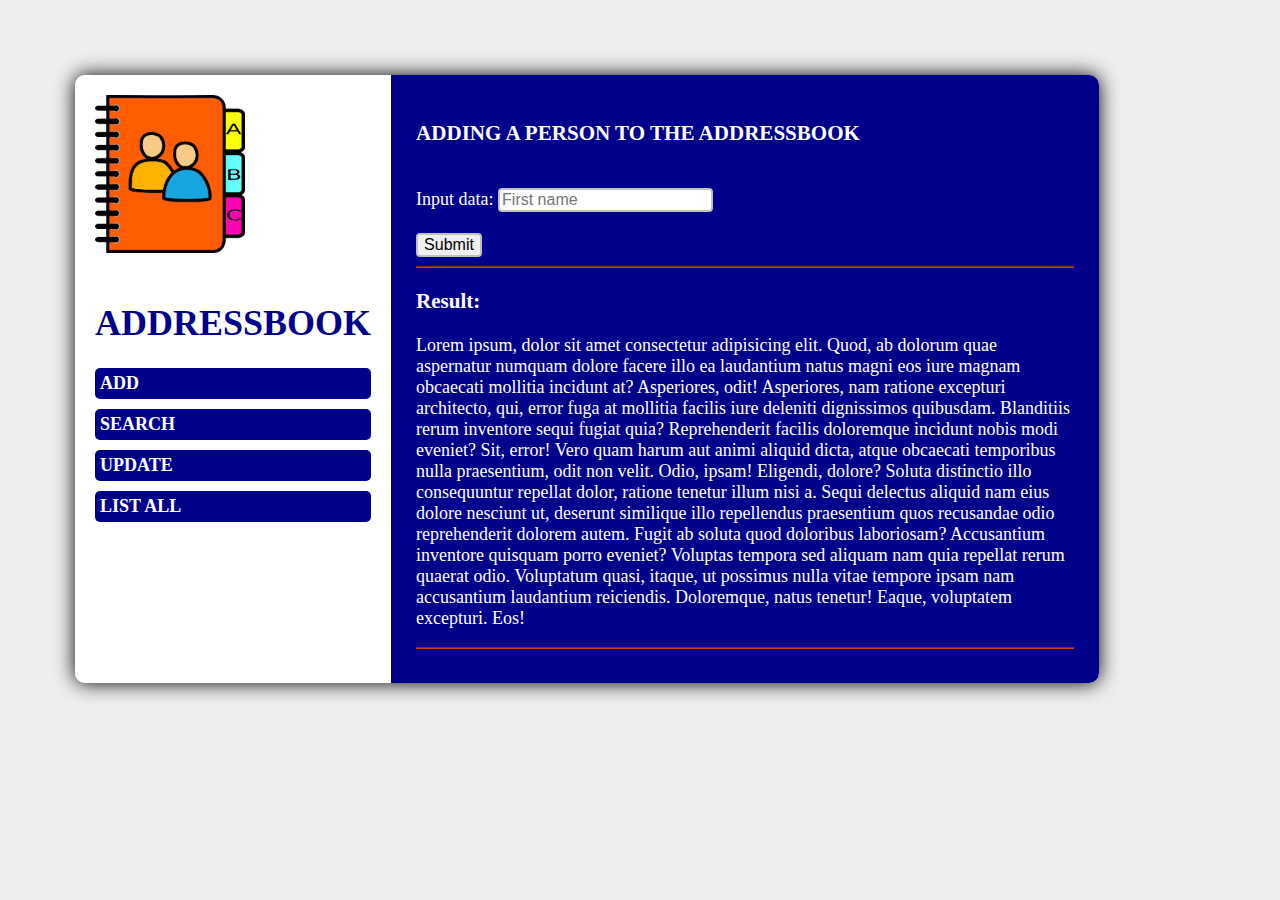
<file: addressbook_html/index.html>
<!DOCTYPE html>
<!-- Johan Adamsson -->
<html lang="en">
<head>
	<meta charset="UTF-8">
	<meta content="IE=edge" http-equiv="X-UA-Compatible">
	<meta content="width=device-width, initial-scale=1.0" name="viewport">
	<link href="style.css" rel="stylesheet" type="text/css">
	<title>Addressbook</title>
</head>
<body>
	<!-- Wrapper - encloses the whole document -->
	<div class="wrapper">
		<!-- Creating a left column to structure the page -->
		<div class="left-column">
			<!-- Nice image of a an addressbook -->
			<img alt="Logotype" src="images/addressbook.png" title=
			"Stavas härliga logga">
			<h1>ADDRESSBOOK</h1><!-- Hyperlinks -->
			<ul>
				<li>
					<a href="index.html">ADD</a>
				</li>
				<li>
					<a href="search.html">SEARCH</a>
				</li>
				<li>
					<a href="update.html">UPDATE</a>
				</li>
				<li>
					<a href="list.html">LIST ALL</a>
				</li>
			</ul>
		</div><!-- Creating a right column to structure the page -->
		<div class="right-column">
			<!-- Creating two sections -->
			<section>
				<h3>ADDING A PERSON TO THE ADDRESSBOOK</h3><br>
				<!-- Form for input of data, searching, adding, updating -->
				<form>
					<label for="name">Input data:</label> <input id="name" name="name"
					placeholder="First name" required="" type="text"><br>
					<br>
					<input type="submit" value="Submit">
				</form><!-- Horizontal row -->
				<hr>
			</section>
			<section>
				<h3>Result:</h3>
				<p>Lorem ipsum, dolor sit amet consectetur adipisicing elit. Quod, ab
				dolorum quae aspernatur numquam dolore facere illo ea laudantium natus
				magni eos iure magnam obcaecati mollitia incidunt at? Asperiores, odit!
				Asperiores, nam ratione excepturi architecto, qui, error fuga at mollitia
				facilis iure deleniti dignissimos quibusdam. Blanditiis rerum inventore
				sequi fugiat quia? Reprehenderit facilis doloremque incidunt nobis modi
				eveniet? Sit, error! Vero quam harum aut animi aliquid dicta, atque
				obcaecati temporibus nulla praesentium, odit non velit. Odio, ipsam!
				Eligendi, dolore? Soluta distinctio illo consequuntur repellat dolor,
				ratione tenetur illum nisi a. Sequi delectus aliquid nam eius dolore
				nesciunt ut, deserunt similique illo repellendus praesentium quos
				recusandae odio reprehenderit dolorem autem. Fugit ab soluta quod doloribus
				laboriosam? Accusantium inventore quisquam porro eveniet? Voluptas tempora
				sed aliquam nam quia repellat rerum quaerat odio. Voluptatum quasi, itaque,
				ut possimus nulla vitae tempore ipsam nam accusantium laudantium
				reiciendis. Doloremque, natus tenetur! Eaque, voluptatem excepturi.
				Eos!</p>
			</section><!-- Horizontal row -->
			<hr>
		</div>
	</div>
</body>
</html>
</file>
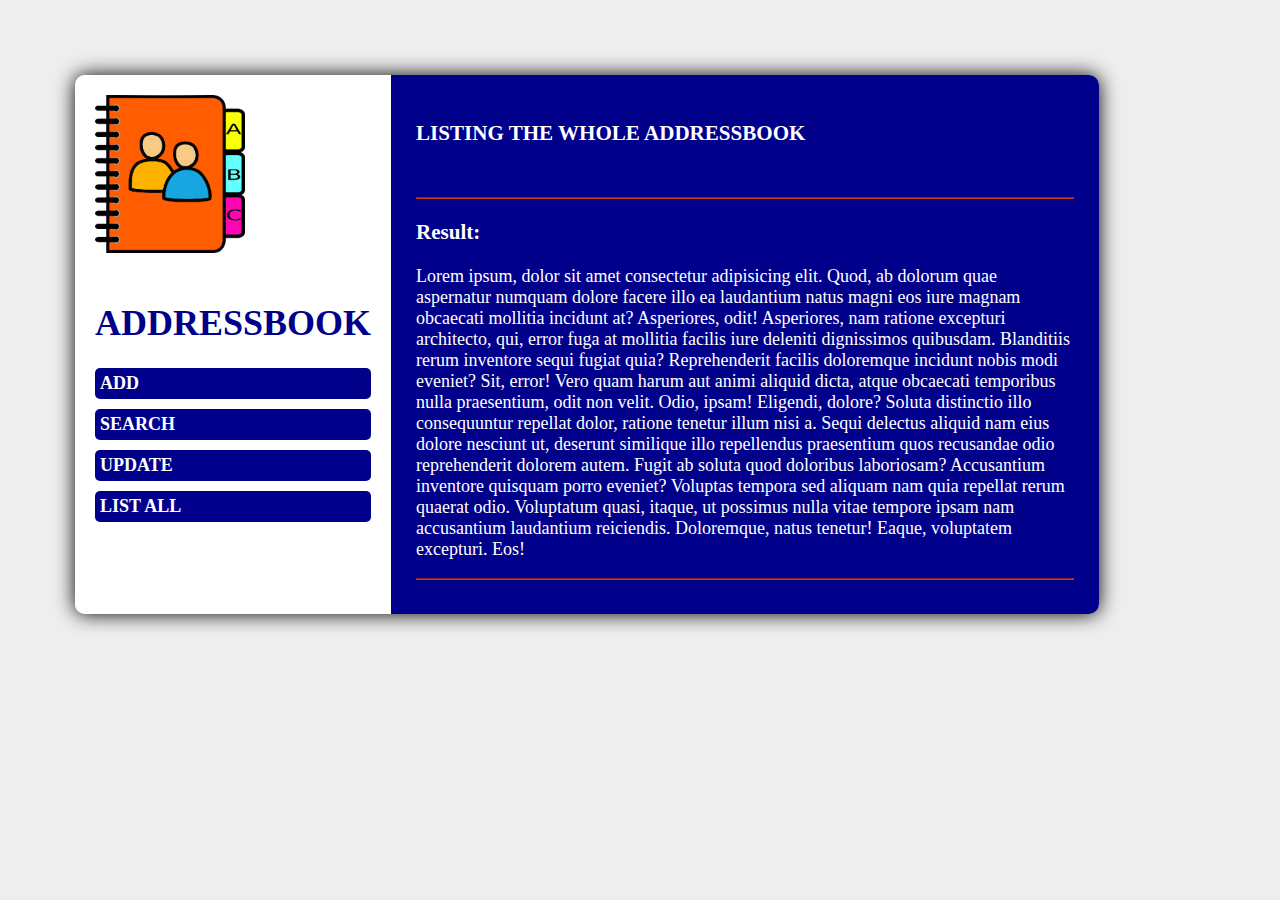
<file: addressbook_html/list.html>
<!DOCTYPE html>
<!-- Johan Adamsson -->
<html lang="en">
<head>
	<meta charset="UTF-8">
	<meta content="IE=edge" http-equiv="X-UA-Compatible">
	<meta content="width=device-width, initial-scale=1.0" name="viewport">
	<link href="style.css" rel="stylesheet" type="text/css">
	<title>Addressbook</title>
</head>
<body>
	<!-- Wrapper - encloses the whole document -->
	<div class="wrapper">
		<!-- Creating a left column to structure the page -->
		<div class="left-column">
			<!-- Nice image of a an addressbook -->
			<img alt="Logotype" src="images/addressbook.png" title=
			"Stavas härliga logga">
			<h1>ADDRESSBOOK</h1><!-- Hyperlinks -->
			<ul>
				<li>
					<a href="index.html">ADD</a>
				</li>
				<li>
					<a href="search.html">SEARCH</a>
				</li>
				<li>
					<a href="update.html">UPDATE</a>
				</li>
				<li>
					<a href="list.html">LIST ALL</a>
				</li>
			</ul>
		</div><!-- Creating a right column to structure the page -->
		<div class="right-column">
			<!-- Creating two sections -->
			<section>
				<h3>LISTING THE WHOLE ADDRESSBOOK</h3><br>
				<!-- Horizontal row -->
				<hr>
			</section>
			<section>
				<h3>Result:</h3>
				<p>Lorem ipsum, dolor sit amet consectetur adipisicing elit. Quod, ab
				dolorum quae aspernatur numquam dolore facere illo ea laudantium natus
				magni eos iure magnam obcaecati mollitia incidunt at? Asperiores, odit!
				Asperiores, nam ratione excepturi architecto, qui, error fuga at mollitia
				facilis iure deleniti dignissimos quibusdam. Blanditiis rerum inventore
				sequi fugiat quia? Reprehenderit facilis doloremque incidunt nobis modi
				eveniet? Sit, error! Vero quam harum aut animi aliquid dicta, atque
				obcaecati temporibus nulla praesentium, odit non velit. Odio, ipsam!
				Eligendi, dolore? Soluta distinctio illo consequuntur repellat dolor,
				ratione tenetur illum nisi a. Sequi delectus aliquid nam eius dolore
				nesciunt ut, deserunt similique illo repellendus praesentium quos
				recusandae odio reprehenderit dolorem autem. Fugit ab soluta quod doloribus
				laboriosam? Accusantium inventore quisquam porro eveniet? Voluptas tempora
				sed aliquam nam quia repellat rerum quaerat odio. Voluptatum quasi, itaque,
				ut possimus nulla vitae tempore ipsam nam accusantium laudantium
				reiciendis. Doloremque, natus tenetur! Eaque, voluptatem excepturi.
				Eos!</p>
			</section><!-- Horizontal row -->
			<hr>
		</div>
	</div>
</body>
</html>
</file>
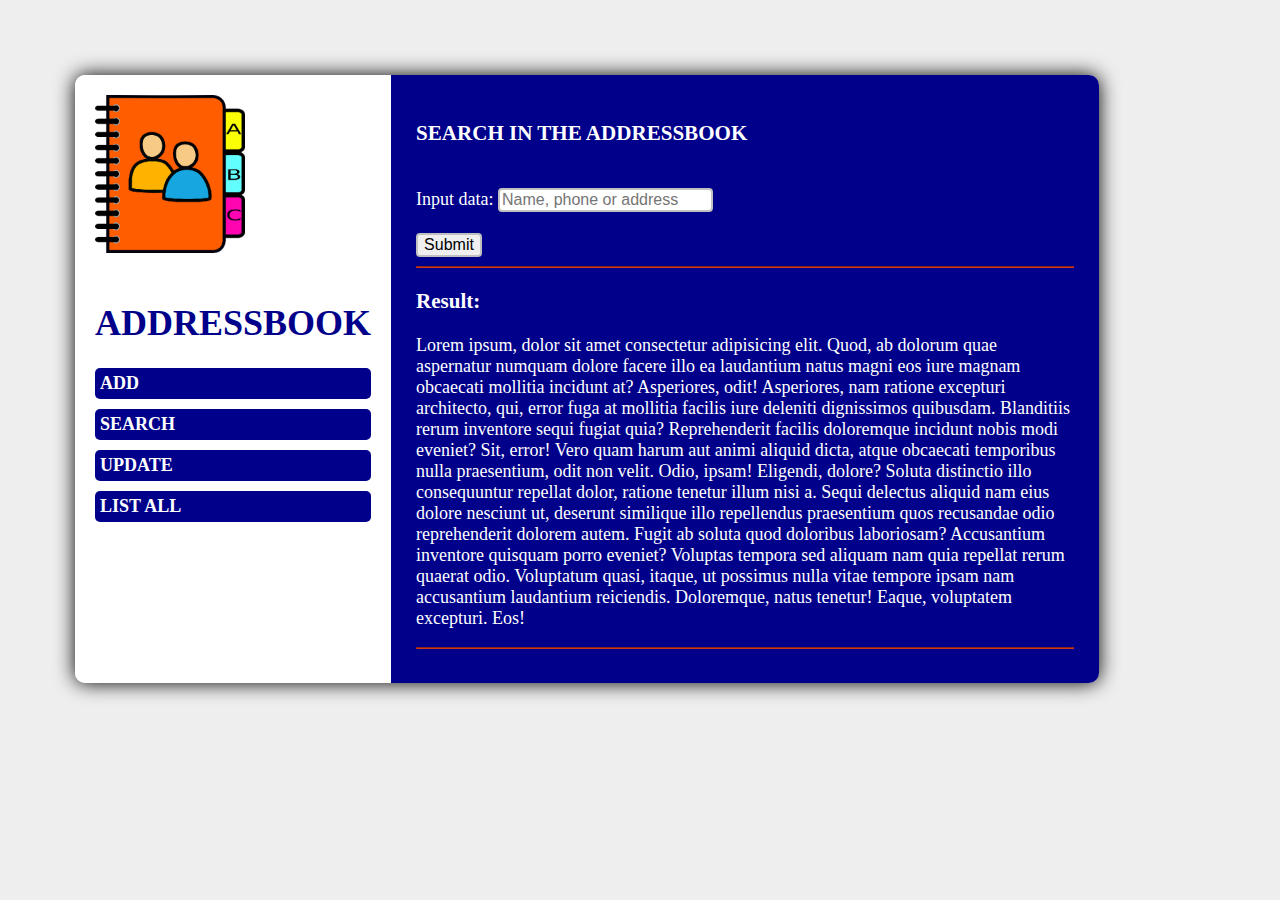
<file: addressbook_html/search.html>
<!DOCTYPE html>
<!-- Johan Adamsson -->
<html lang="en">
<head>
	<meta charset="UTF-8">
	<meta content="IE=edge" http-equiv="X-UA-Compatible">
	<meta content="width=device-width, initial-scale=1.0" name="viewport">
	<link href="style.css" rel="stylesheet" type="text/css">
	<title>Addressbook</title>
</head>
<body>
	<!-- Wrapper - encloses the whole document -->
	<div class="wrapper">
		<!-- Creating a left column to structure the page -->
		<div class="left-column">
			<!-- Nice image of a an addressbook -->
			<img alt="Logotype" src="images/addressbook.png" title=
			"Stavas härliga logga">
			<h1>ADDRESSBOOK</h1><!-- Hyperlinks -->
			<ul>
				<li>
					<a href="index.html">ADD</a>
				</li>
				<li>
					<a href="search.html">SEARCH</a>
				</li>
				<li>
					<a href="update.html">UPDATE</a>
				</li>
				<li>
					<a href="list.html">LIST ALL</a>
				</li>
			</ul>
		</div><!-- Creating a right column to structure the page -->
		<div class="right-column">
			<!-- Creating two sections -->
			<section>
				<h3>SEARCH IN THE ADDRESSBOOK</h3><br>
				<!-- Form for input of data, searching, adding, updating -->
				<form>
					<label for="name">Input data:</label> <input id="name" name="name"
					placeholder="Name, phone or address" required="" type="text"><br>
					<br>
					<input type="submit" value="Submit">
				</form><!-- Horizontal row -->
				<hr>
			</section>
			<section>
				<h3>Result:</h3>
				<p>Lorem ipsum, dolor sit amet consectetur adipisicing elit. Quod, ab
				dolorum quae aspernatur numquam dolore facere illo ea laudantium natus
				magni eos iure magnam obcaecati mollitia incidunt at? Asperiores, odit!
				Asperiores, nam ratione excepturi architecto, qui, error fuga at mollitia
				facilis iure deleniti dignissimos quibusdam. Blanditiis rerum inventore
				sequi fugiat quia? Reprehenderit facilis doloremque incidunt nobis modi
				eveniet? Sit, error! Vero quam harum aut animi aliquid dicta, atque
				obcaecati temporibus nulla praesentium, odit non velit. Odio, ipsam!
				Eligendi, dolore? Soluta distinctio illo consequuntur repellat dolor,
				ratione tenetur illum nisi a. Sequi delectus aliquid nam eius dolore
				nesciunt ut, deserunt similique illo repellendus praesentium quos
				recusandae odio reprehenderit dolorem autem. Fugit ab soluta quod doloribus
				laboriosam? Accusantium inventore quisquam porro eveniet? Voluptas tempora
				sed aliquam nam quia repellat rerum quaerat odio. Voluptatum quasi, itaque,
				ut possimus nulla vitae tempore ipsam nam accusantium laudantium
				reiciendis. Doloremque, natus tenetur! Eaque, voluptatem excepturi.
				Eos!</p>
			</section><!-- Horizontal row -->
			<hr>
		</div>
	</div>
</body>
</html>
</file>
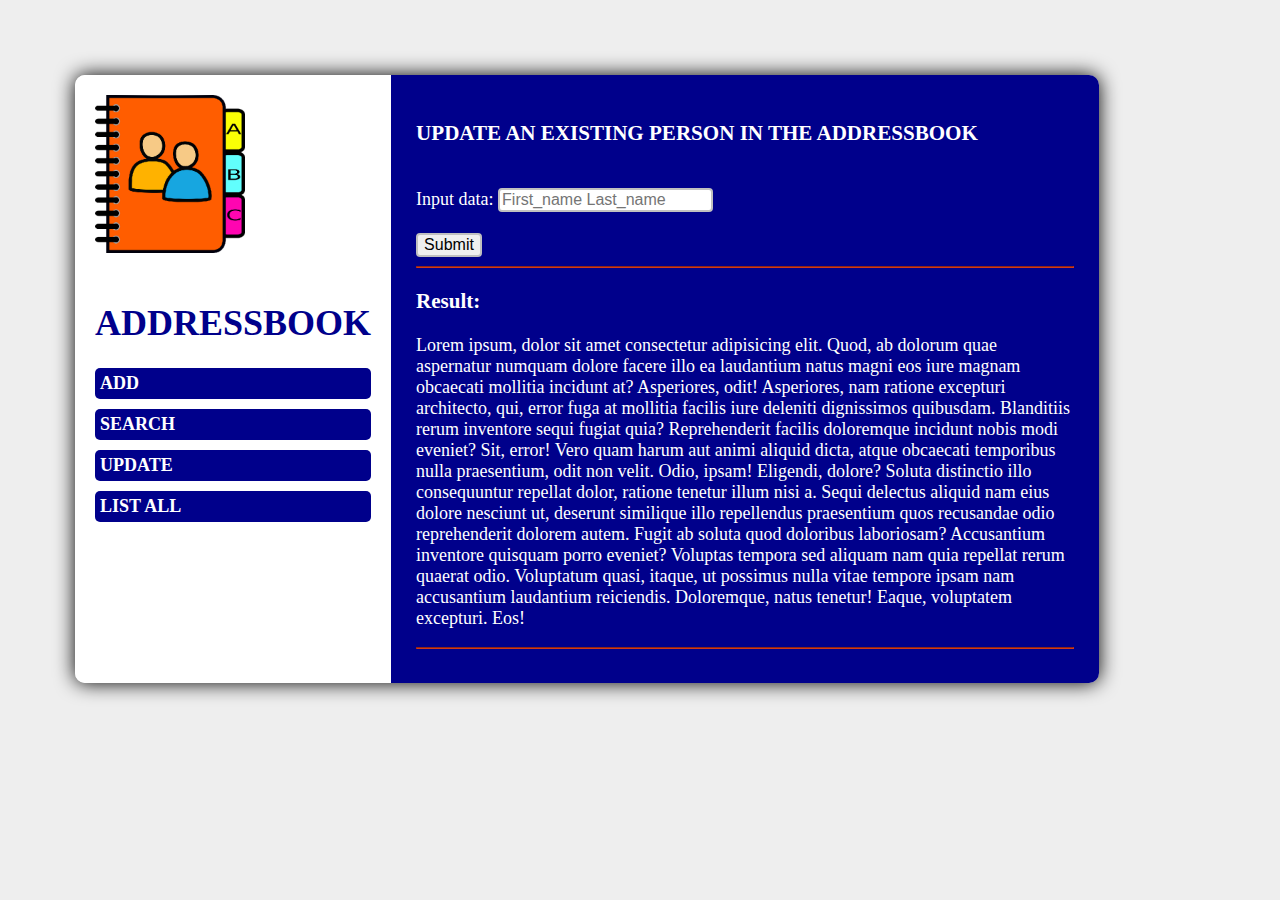
<file: addressbook_html/update.html>
<!DOCTYPE html>
<!-- Johan Adamsson -->
<html lang="en">
<head>
	<meta charset="UTF-8">
	<meta content="IE=edge" http-equiv="X-UA-Compatible">
	<meta content="width=device-width, initial-scale=1.0" name="viewport">
	<link href="style.css" rel="stylesheet" type="text/css">
	<title>Addressbook</title>
</head>
<body>
	<!-- Wrapper - encloses the whole document -->
	<div class="wrapper">
		<!-- Creating a left column to structure the page -->
		<div class="left-column">
			<!-- Nice image of a an addressbook -->
			<img alt="Logotype" src="images/addressbook.png" title=
			"Stavas härliga logga">
			<h1>ADDRESSBOOK</h1><!-- Hyperlinks -->
			<ul>
				<li>
					<a href="index.html">ADD</a>
				</li>
				<li>
					<a href="search.html">SEARCH</a>
				</li>
				<li>
					<a href="update.html">UPDATE</a>
				</li>
				<li>
					<a href="list.html">LIST ALL</a>
				</li>
			</ul>
		</div><!-- Creating a right column to structure the page -->
		<div class="right-column">
			<!-- Creating two sections -->
			<section>
				<h3>UPDATE AN EXISTING PERSON IN THE ADDRESSBOOK</h3><br>
				<!-- Form for input of data, searching, adding, updating -->
				<form>
					<label for="name">Input data:</label> <input id="name" name="name"
					placeholder="First_name Last_name" required="" type="text"><br>
					<br>
					<input type="submit" value="Submit">
				</form><!-- Horizontal row -->
				<hr>
			</section>
			<section>
				<h3>Result:</h3>
				<p>Lorem ipsum, dolor sit amet consectetur adipisicing elit. Quod, ab
				dolorum quae aspernatur numquam dolore facere illo ea laudantium natus
				magni eos iure magnam obcaecati mollitia incidunt at? Asperiores, odit!
				Asperiores, nam ratione excepturi architecto, qui, error fuga at mollitia
				facilis iure deleniti dignissimos quibusdam. Blanditiis rerum inventore
				sequi fugiat quia? Reprehenderit facilis doloremque incidunt nobis modi
				eveniet? Sit, error! Vero quam harum aut animi aliquid dicta, atque
				obcaecati temporibus nulla praesentium, odit non velit. Odio, ipsam!
				Eligendi, dolore? Soluta distinctio illo consequuntur repellat dolor,
				ratione tenetur illum nisi a. Sequi delectus aliquid nam eius dolore
				nesciunt ut, deserunt similique illo repellendus praesentium quos
				recusandae odio reprehenderit dolorem autem. Fugit ab soluta quod doloribus
				laboriosam? Accusantium inventore quisquam porro eveniet? Voluptas tempora
				sed aliquam nam quia repellat rerum quaerat odio. Voluptatum quasi, itaque,
				ut possimus nulla vitae tempore ipsam nam accusantium laudantium
				reiciendis. Doloremque, natus tenetur! Eaque, voluptatem excepturi.
				Eos!</p>
			</section><!-- Horizontal row -->
			<hr>
		</div>
	</div>
</body>
</html>
</file>
<file: addressbook_html/style.css>
/* Johan Adamsson */

/* Fix HTML background */

html {
	background-color: #eeeeee;
}
/* Global values for the body */

body {
	margin: 0;
	padding: 0;
	font-family: lucida sans-serif;
	color: white;
	font-size: 18px;
	max-width: 1024px;
	margin: 75px;
	box-shadow: 0px 0px 20px black;
	border-radius: 10px;
}
/* Defines the condition for the whole entirety */

.wrapper {
	display: flex;
	flex-direction: row;
}
/* Main condition for left-column */

.left-column {
	background-color: white;
	min-width: 150px;
	padding: 20px;
	font-weight: bold;
	border-bottom-left-radius: 10px;
	border-top-left-radius: 10px;
}
/* H1 conditions */

.left-column h1 {
	color: darkblue;
	text-align: center;
	font-weight: bolder;
}
/* Img conditions */

.left-column img {
	width: 100%;
	max-width: 150px;
	margin-bottom: 20px;
	float: inherit;
	border-radius: none;
	box-shadow: none;
}
/* Main conditions for the links */

.left-column ul {
	list-style: none;
	padding: 0;
	margin: 0;
}
.left-column ul li {
	margin-bottom: 10px;
}
/* Condition dor individual button settings */

.left-column ul li a {
	display: block;
	padding: 5px;
	background-color: darkblue;
	color: white;
	text-decoration: none;
	border-radius: 5px;
	transition: background-color 0.3s ease;
}
/* Change button color, while hovering */

.left-column ul li a:hover {
	background-color: rgba(255, 68, 0, 0.824);
	color: white;
}
/* Setting condition for the right side of the page */

.right-column {
	flex-grow: 1;
	padding: 25px;
	background-color: darkblue;
	border-bottom-right-radius: 10px;
	border-top-right-radius: 10px;
	width: 50%;
}
p {
	text-align: left;
}
/* Design for the form */

input {
	border: 2px solid silver;
	border-radius: 4px;
	font-size: 16px;
}
/* Adjust line color */

hr {
	border-color: rgba(255, 68, 0, 0.824);
}
/* Media query for screens less then or 768px wide */

@media only screen and (max-width: 768px) {
	/* Wrapper converts to  a column */
	.wrapper {
		flex-direction: column;
		margin: 0;
	}
	/* Dsiplay the img */
	.left-column img {
		display: none;
	}
	/* Changing for media mode */
	.left-column, .right-column {
		width: 100%;
		text-align: center;
		border-radius: 0;
		padding: 25px;
	}
	/* Adjusting link list */
	.left-column ul li {
		margin-bottom: 5px;
	}
	/* Design link list */
	.left-column ul li a {
		font-size: 16px;
		padding: 10px;
	}
	
	/* H3 condition */
	.right-column h3 {
		font-size: 16px;
		text-align: center;
	}
	/* Text conditions in the right-column */
	.right-column p {
		max-width: 450px;
		margin-bottom: 10px;
	}
	/* H1 condition */
	h1 {
		text-align: center;
		font-size: 32px;
	}
}
</file>
